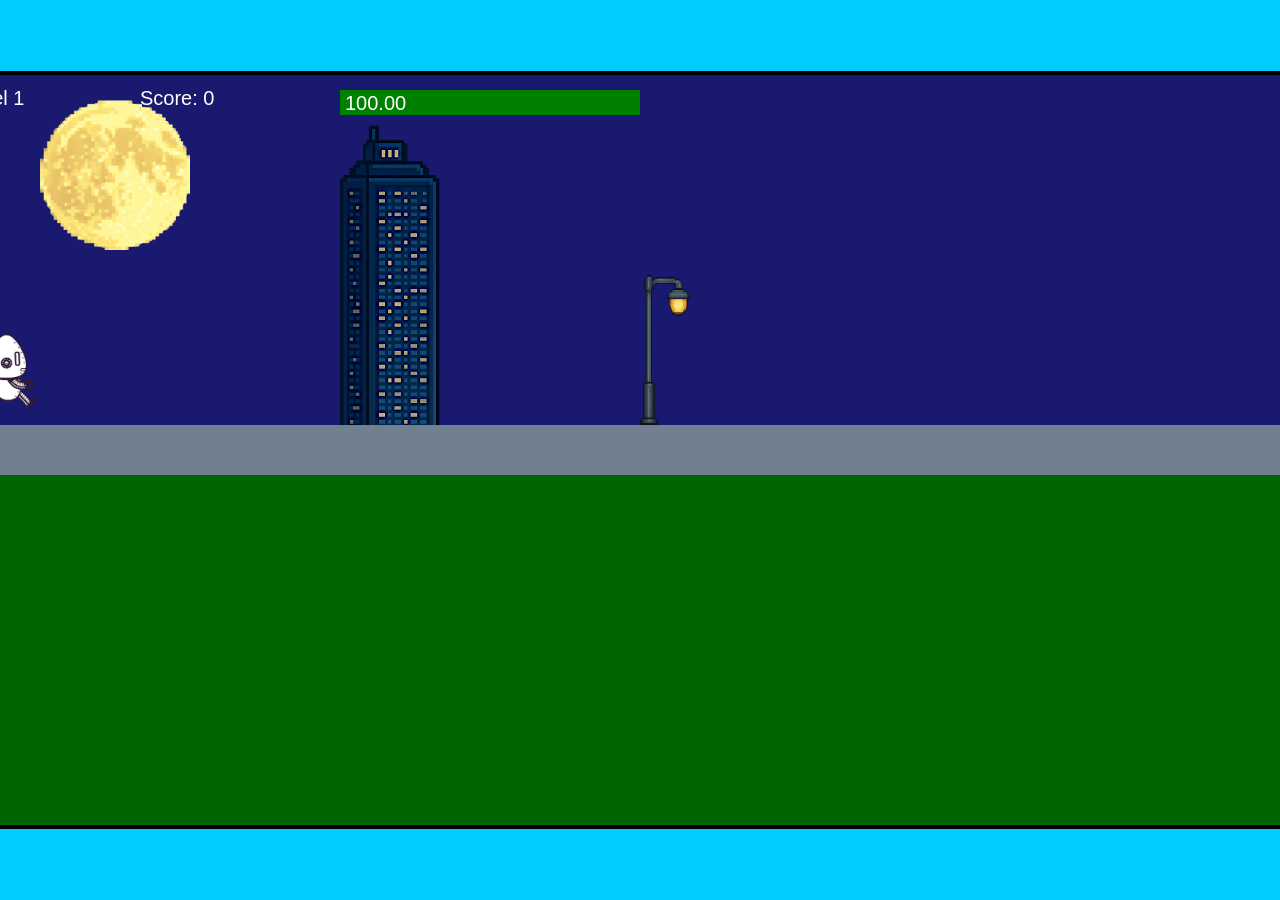
<file: fsd-projects/runtime/index.html>
<!DOCTYPE html>
<html lang="en">
  <head>
    <meta charset="UTF-8" />
    <meta name="viewport" content="width=device-width, initial-scale=1.0" />
    <title>Runtime Neo</title>
    <link rel="stylesheet" href="runtime.css" />
    <script src="https://code.jquery.com/jquery-3.1.0.js"></script>
    <script src="setup.js"></script>
    <script src="levels.js"></script>
    <script src="scenery.js"></script>
    <script src="student.js"></script>
    <script src="main.js"></script>
  </head>
  <body id="body">
    <canvas id="gameCanvas" width="1400" height="750"></canvas>
    <img id="player" src="images/halle.png" />
    <img id="projectile" src="images/projectile.png" />
    <img id="basicPlatform" src="images/interactable/basicPlatform.png" />
    <img id="spikes" src="images/interactable/spikes.png" />
    <img id="bug" src="images/interactable/bug.png" />
    <img id="healthUp" src="images/interactable/healthUp.png" />
    <img id="flag" src="images/interactable/flag.png" />
    <img id="moon" src="images/backgrounds/moon.png" />
    <img id="building" src="images/backgrounds/building.png" />
    <img id="lamp" src="images/backgrounds/lamp.png" />
  </body>
</html>
</file>
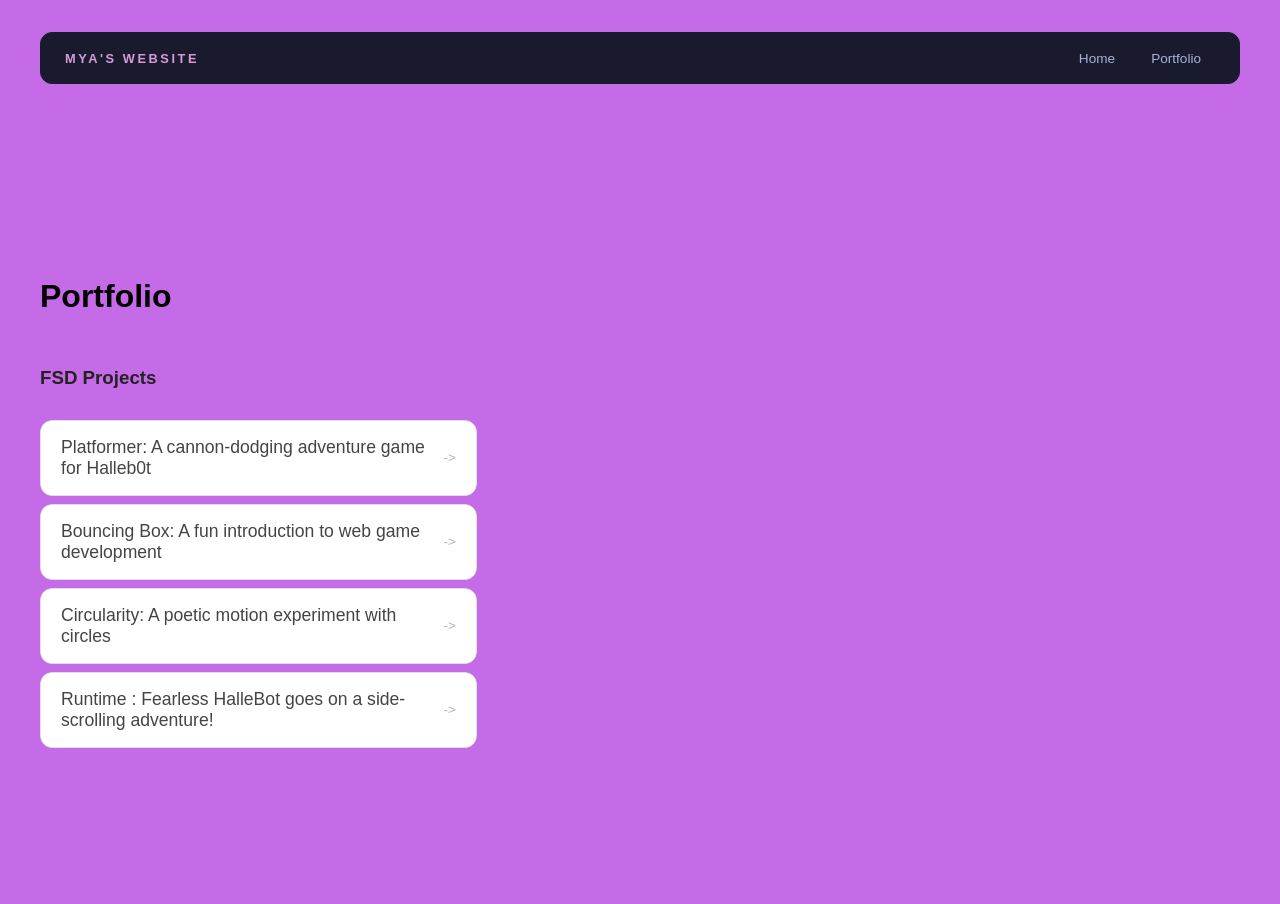
<file: portfolio.html>
<!DOCTYPE html>
<html>
  <head>
    <title>Mya's Website</title>
    <link rel="stylesheet" href="style.css" />
  </head>

  <body>
    <!-- All content goes here -->
    <div id="all-contents">
      <nav>
<h1>Mya's Website</h1>
<ul id="nav-ul">
  <li class="nav-li">
    <a href="index.html">Home</a>
</li>
<li class="nav-li">
  <a href="portfolio.html">Portfolio</a>
</li>
</ul>
</nav>

<main>
  <div class="content">
    <h1>Portfolio</h1>
    <h3>FSD Projects</h3>
    <ul id="portfolio">
<li>
  <a href="fsd-projects/platformer/">Platformer: A cannon-dodging adventure game for Halleb0t</a>
</li>
<li>
  <a href="fsd-projects/bouncing-box/">Bouncing Box: A fun introduction to web game development</a>
</li>
<li>
  <a href="fsd-projects/circularity/">Circularity: A poetic motion experiment with circles</a>
</li>
<li>
 <a href="fsd-projects/runtime/">Runtime : Fearless HalleBot goes on a side-scrolling adventure!</a>
</li>

    </ul>

    <!-- ASD Projects will go here -->

  </div>
</main>

    </div>
  </body>
</html>
</file>
<file: fsd-projects/runtime/runtime.css>
/* runtime.css */
/* Styles for Runtime Neo auto-runner game */

img {
  display: none;
}

#gameCanvas {
  position: absolute;
  border: 4px solid #000;
  top: 50%;
  left: 50%;
  transform: translate(-50%, -50%);
}

body {
  margin: 0;
  background-color: #00ccff;
  font-family: Arial, sans-serif;
  text-align: center;
  overflow: hidden;
}
</file>
<file: style.css>
* {
  box-sizing: border-box;
}

body {
  margin: 0;
  background: #c66be7;
  color: #222;
  font-family: "Helvetica Neue", Arial, sans-serif;
}

#all-contents {
  max-width: 1500px;
  min-height: 100vh;
  margin: 0 auto;
  padding: 32px 40px;
}
main {
  display: grid;
  grid-template-columns: minmax(220px, 1fr) minmax(420px, 1.6fr);
  align-items: center;
  min-height: calc(100vh - 160px);
  gap: clamp(32px, 5vw, 80px);
}

.sidebar {
  width: 100%;
}

.content {
  display: flex;
  flex-direction: column;
  align-items: flex-start;
  gap: 12px;
}
h2 {
  color: #e991db; /* bright accent */
}

.content p {
  color: #a8b2d8;
}
  margin:after 0;
  font-size: clamp(4rem, 10vw, 7rem);
  line-height: 0.9;
  font-weight: 900;
  letter-spacing: -0.04em;
  text-transform: uppercase;
  color: #000;
}

.content > p {
  margin: 0;
  color: #999;
  font-size: 0.9rem;
  text-transform: uppercase;
  letter-spacing: 0.15em;
  line-height: 1.4;
}
#interests {
  margin-top: 32px;
  width: 100%;
}

#interests h3 {
  margin: 0 0 12px;
  font-size: 0.75rem;
  font-weight: 700;
  text-transform: uppercase;
  letter-spacing: 0.2em;
  color: #aaa;
}

#interests ul {
  list-style: none;
  margin: 0;
  padding: 0;
  display: flex;
  flex-wrap: wrap;
  gap: 8px;
}

#interests li {
  color: #555;
  font-size: 1rem;
  font-weight: 600;
  padding: 10px 20px;
  background: #fff;
  border: 1px solid #ddd;
  border-radius: 100px;
  transition:
    background 0.25s ease,
    color 0.25s ease,
    transform 0.25s ease;
  cursor: default;
}

#interests li:hover {
  background: #000;
  color: #fff;
  border-color: #000;
  transform: translateY(-2px);
}
#interests h3 {
  color: #e94560;
}

#interests li {
  background: #ffe8ec;
  border-color: #e94560;
  color: #e94560;
}

#interests li:hover {
  background: #e94560;
  color: #fff;
}
.sidebar-img {
  width: 100%;
  max-width: 760px;
  aspect-ratio: 3 / 4;
  object-fit: cover;
  display: block;
  border-radius: 16px;
  filter: grayscale(100%);
  box-shadow: 0 8px 30px rgba(0, 0, 0, 0.12);
  transition:
    filter 0.4s ease,
    transform 0.4s ease,
    box-shadow 0.4s ease;
}

.sidebar-img:hover {
  filter: grayscale(0%);
  transform: translateY(-4px);
  box-shadow: 0 16px 40px rgba(0, 0, 0, 0.18);
}
.sidebar-img {
  width: 100%;
  max-width: 760px;
  aspect-ratio: 3 / 4;
  object-fit: cover;
  display: block;
  border-radius: 24px;
  box-shadow: 0 8px 30px rgba(0, 0, 0, 0.12);
}
nav {
  display: flex;
  justify-content: space-between;
  align-items: center;
  margin-bottom: 48px;
  padding: 16px 24px;
  background: #fff;
  border: 1px solid #e0e0e0;
  border-radius: 12px;
}

nav h1 {
  margin: 0;
  font-size: 0.8rem;
  font-weight: 700;
  text-transform: uppercase;
  letter-spacing: 0.2em;
  color: #000;
}

#nav-ul {
  list-style: none;
  display: flex;
  gap: 8px;
  margin: 0;
  padding: 0;
}

.nav-li a {
  color: #666;
  text-decoration: none;
  font-size: 0.85rem;
  font-weight: 500;
  padding: 6px 14px;
  border-radius: 8px;
  transition:
    background 0.25s ease,
    color 0.25s ease;
}

.nav-li a:hover {
  background: #000;
  color: #fff;
}
nav {
  background: #1a1a2e;
  border-color: #1a1a2e;
}

nav h1 {
  color: #e94560;
}

.nav-li a {
  color: #a8b2d8;
}

.nav-li a:hover {
  background: #e94560;
  color: #fff;
}
/* Portfolio styles */
.content h1 {
  color: black;
}

#portfolio {
  list-style: none;
  margin: 0;
  padding: 0;
  width: 100%;
  display: flex;
  flex-direction: column;
  gap: 8px;
}

#portfolio li {
  border-radius: 12px;
  overflow: hidden;
}

#portfolio a {
  display: flex;
  justify-content: space-between;
  align-items: center;
  text-decoration: none;
  color: #444;
  padding: 16px 20px;
  font-size: 1.1rem;
  font-weight: 500;
  background: #fff;
  border: 1px solid #e0e0e0;
  border-radius: 12px;
  transition: background 0.25s ease, color 0.25s ease, transform 0.25s ease;
}

#portfolio a:hover {
  background: #000;
  color: #fff;
  transform: translateX(4px);
}

#portfolio a::after {
  content: "->";
  font-size: 0.85rem;
  opacity: 0.4;
  transition: opacity 0.25s ease;
  white-space: nowrap;
}

#portfolio a:hover::after {
  opacity: 1;
}
nav {
  background: #1a1a2e;
  border-color: #1a1a2e;
}

nav h1 {
  color: #d89bd7;
}

.nav-li a {
  color: #a8b2d8;
}

.nav-li a:hover {
  background: #ec90df;
  color: #fff;
}
</file>
